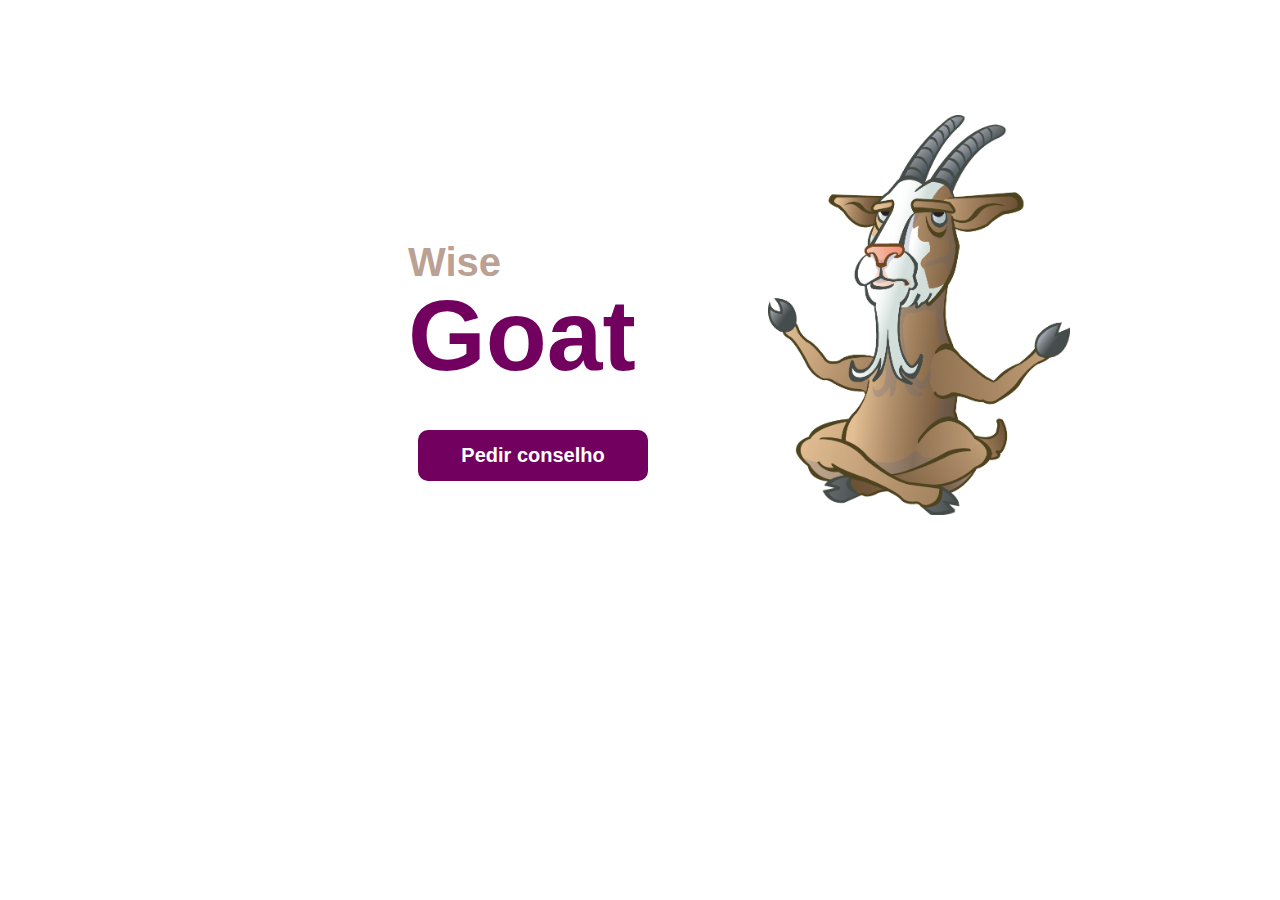
<file: index.html>
<!DOCTYPE html>
<html lang="pt-BR">
<head>
    <meta charset="UTF-8">
    <meta http-equiv="X-UA-Compatible" content="IE=edge">
    <meta name="viewport" content="width=device-width, initial-scale=1.0">
    <link rel="stylesheet" href="./css/style.css">
    <title>Wise Goat</title>
</head>
<body>
    <div class="area" id="area">
        <div class="text" id="text">
        <h2>Wise</h2>
        <h1>Goat</h1>
        </div>
        <div class="btn botao1" id="btn">
        <a href="./conselhos.html"><p>Pedir conselho</p></a>
        </div>
        <div class="bode" id="bode">
            <img src="./img/bodezinho.png" alt="Bodezinho" class="bodezinho">
        </div>
    </div>
</body>
</html>
</file>
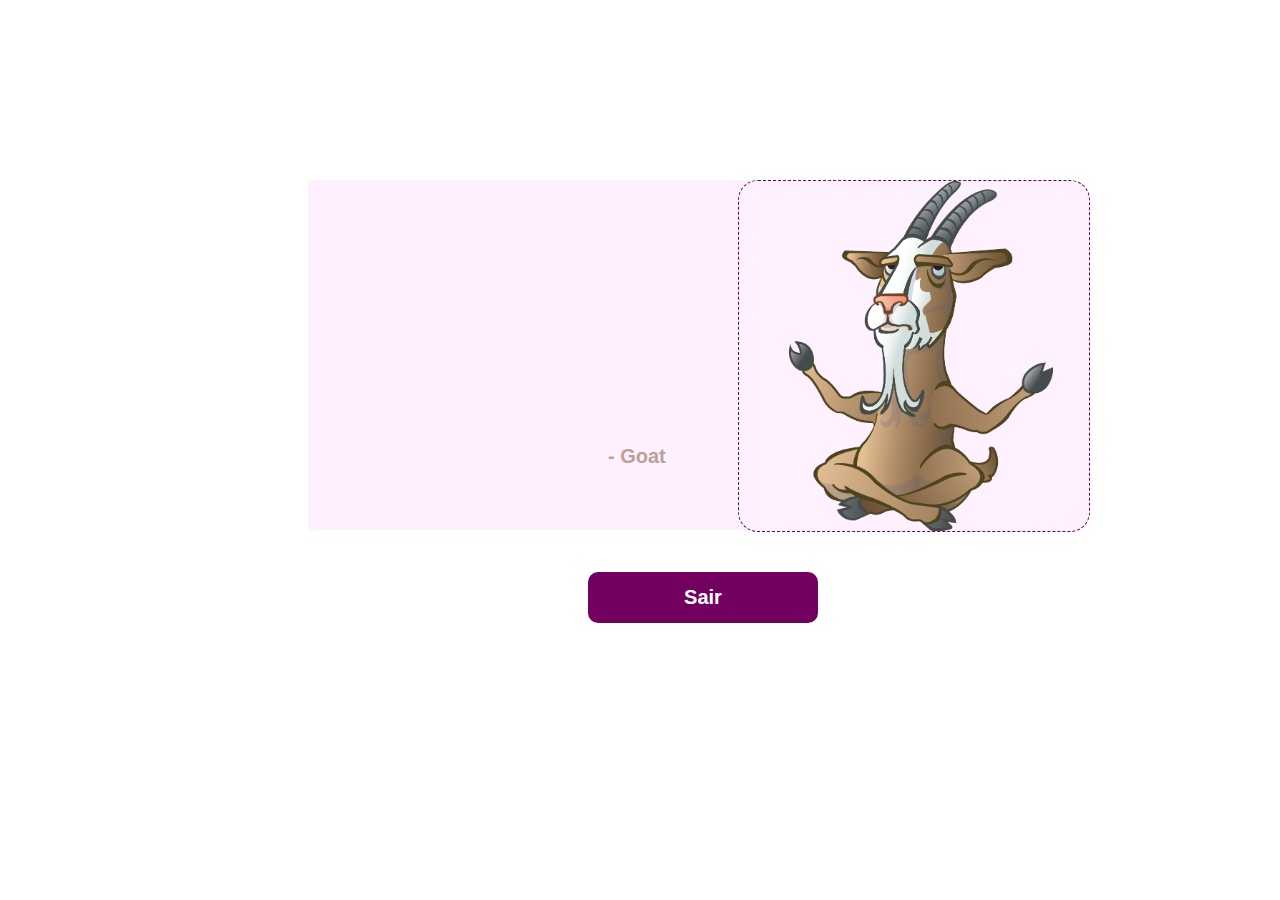
<file: conselhos.html>
<!DOCTYPE html>
<html lang="pt-BR">
<head>
    <meta charset="UTF-8">
    <meta http-equiv="X-UA-Compatible" content="IE=edge">
    <meta name="viewport" content="width=device-width, initial-scale=1.0">
    <link rel="stylesheet" href="./css/style.css">
    <title>Wise Goat - advice</title>
</head>
<body>
    <div class="conselho" id="conselho">
        <h3></h3>
        <p>- Goat</p>
    </div>
    <div class="imagem" id="imagem">
        <img src="./img/bodezinho.png" alt="Bode" class="Bode">
    </div>
    <div class="btn sair">
        <a href="./index.html" class="voltar"><p>Sair</p></a>
    </div>
    <script src="./js/script.js"></script>
</body>
</html>
</file>
<file: css/style.css>
body {
    font-family: Roboto, Arial, sans-serif;
}

.bodezinho {
    height: 400px;
    margin-left: 900px;
    margin-top: -50px;
}

.text {
    margin-top: 240px;
    margin-left: 400px;
}

.text h2 {
    color: #BAA193;
    font-size: 40px;
}

.text h1 {
    color: #72005F;
    font-size: 100px;
    margin-top: -40px;
}

.btn {
    text-align: center;
    margin-left: 410px;
    margin-top: -30px;
    width: 230px;
    background-color: #72005F;
    border-radius: 10px;
}

.btn p {
    font-size: 20px;
    font-weight: bold;
    color: white;
    padding: 14px 0;
}

.btn a {
    text-decoration: none;
}

.bodezinho {
   height: 400px;
   margin-top: -450px;
   margin-left: 760px;
   animation: anima 3s infinite;
}

@keyframes anima{
    from{ transform: translateY(-1px);}
    to{transform: translateY(-500px);}
    from{transform: translateY(-10px);}
    to{transform: translateY(-2px);}
}

.conselho {
    width: 450px;
    height: 350px;
    background-color: #fff0ff;
    margin-top: 180px;
    margin-left: 300px;
}

.conselho h3 {
    font-family: Roboto, Arial, sans-serif;
    font-size: 25px;
    padding: 80px 100px;
    width: 250px;
    height: 5px;
    color: #72005F;
}

.conselho p {
    margin-top: 100px;
    margin-left: 300px;
    color: #BAA193;
    font-weight: bold;
    font-size: 20px;
}

.imagem {
    width: 350px;
    height: 350px;
    background-color: #fff1ff;
    border: 1px dashed #72005F;
    margin-left: 730px;
    margin-top: -350px;
    border-radius: 20px;
}

.Bode {
    height: 350px;
    padding: 0 50px;
    animation: anima 3s infinite;
}

.sair {
    margin-left: 580px;
    margin-top: 40px;
}

@media only screen and (max-width: 787px) {
    .text {
        margin-top: 80px;
        margin-left: 60px;
    }

    .botao1{
        margin-left: 70px;
        margin-top: -30px;
    }
    
    .bodezinho {
        height: 400px;
        margin-top: 20px;
        margin-left: 40px;
        animation: anima 3s infinite;
    }

     .conselho {
        width: 350px;
        height: 350px;
        background-color: #fff0ff;
        margin-left: 0px;
        margin-top: -20px;
    }

     .conselho h3 {
 	margin-left: -20px;
    }

     .conselho p {
   	 margin-left: 200px;
    }
    .imagem {
        width: 350px;
        height: 250px;
        background-color: #fff1ff;
        margin-left: 0px;
        margin-top: 0px;
        border: none;
        border-radius: 0;
    }

    .Bode {
        height: 250px;
        padding: 0 100px;
        animation: anima 3s infinite;
    }

    .sair {
        margin-left: 70px;
        margin-top: 40px;
    }
}

@media only screen and (min-width: 788px) and (max-width: 979px) {
    .text {
        margin-top: 80px;
        margin-left: 250px;
    }

    .botao1{
        margin-left: 260px;
        margin-top: -30px;
    }
    
    .bodezinho {
        height: 400px;
        margin-top: 20px;
        margin-left: 100px;
        animation: anima 3s infinite;
    }

	.conselho {
        width: 450px;
        height: 350px;
        background-color: #fff0ff;
        margin-left: 150px;
        margin-top: -20px;
    }

    .imagem {
        width: 450px;
        height: 250px;
        background-color: #fff1ff;
        margin-left: 150px;
        margin-top: 0px;
        border: none;
        border-radius: 0;
    }

    .Bode {
        height: 250px;
        padding: 0 140px;
        animation: anima 3s infinite;
    }

    .sair {
        margin-left: 250px;
        margin-top: 40px;
    }

}
</file>
